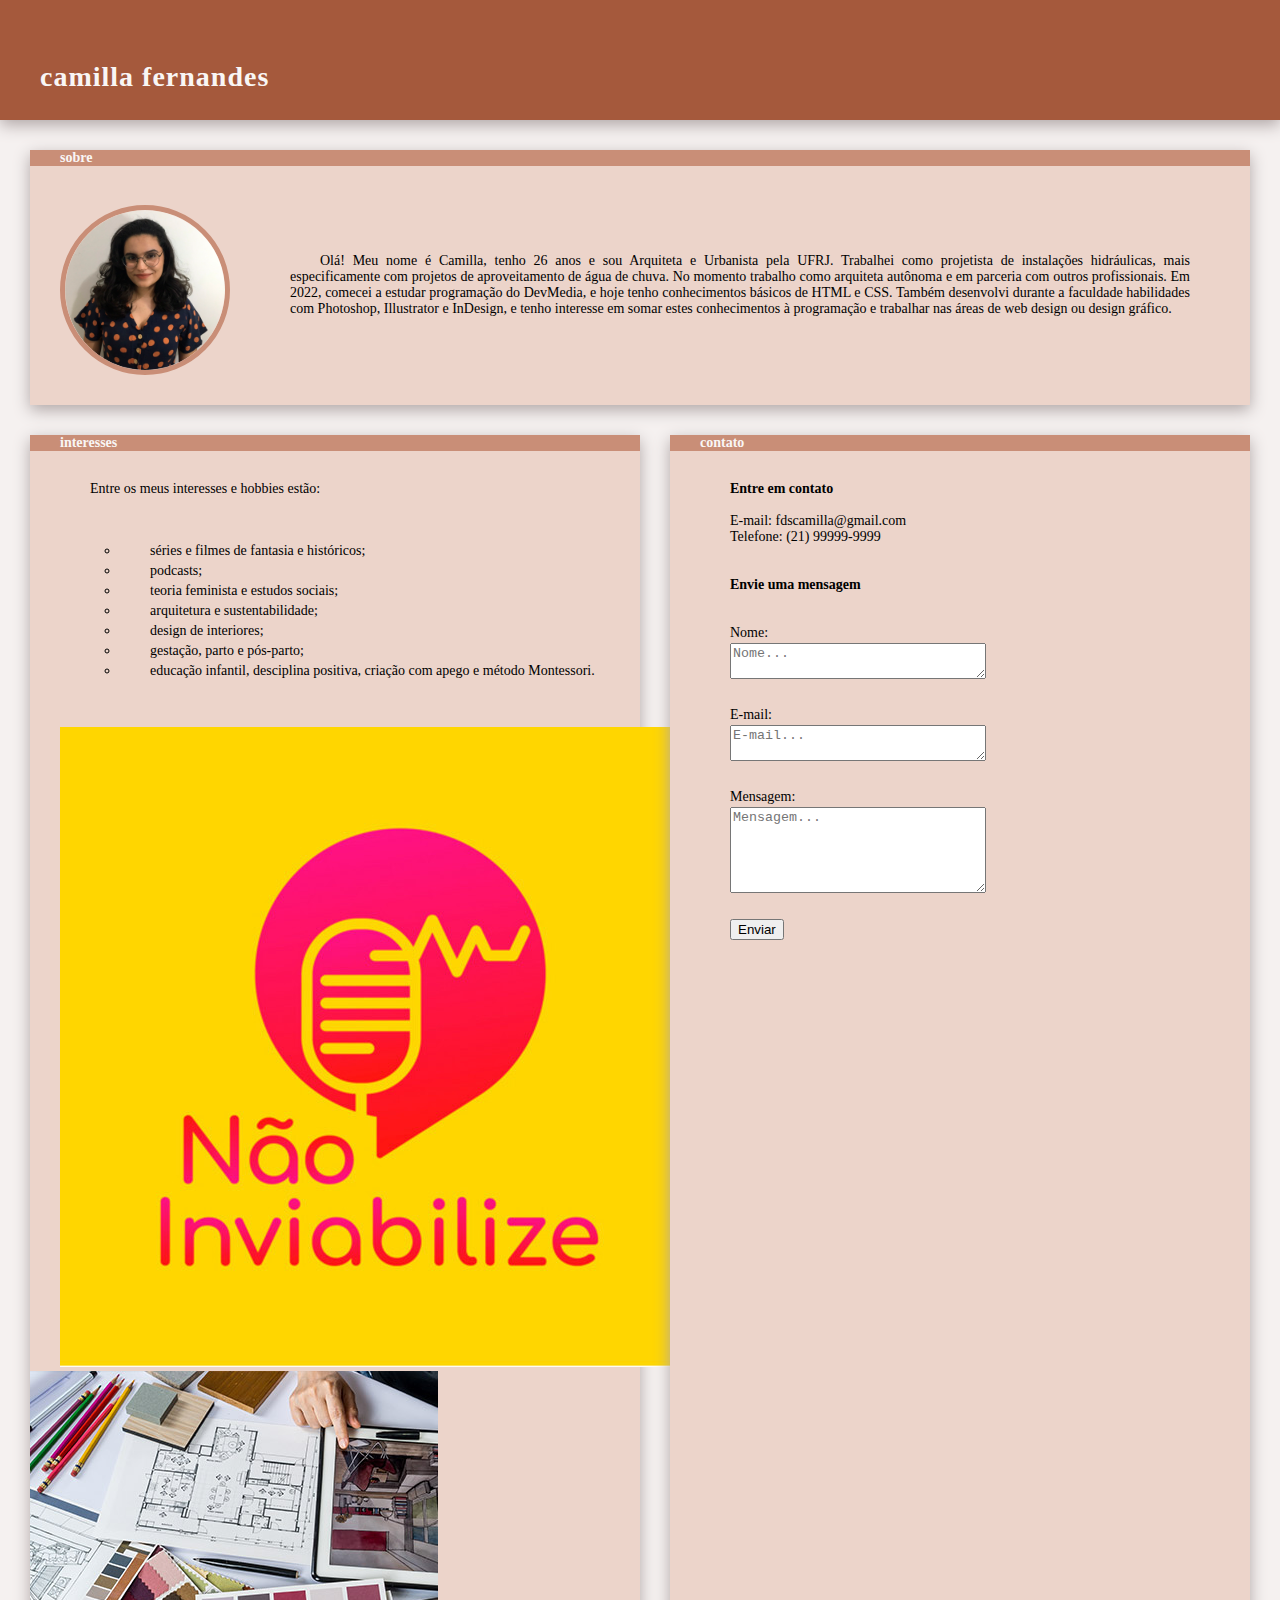
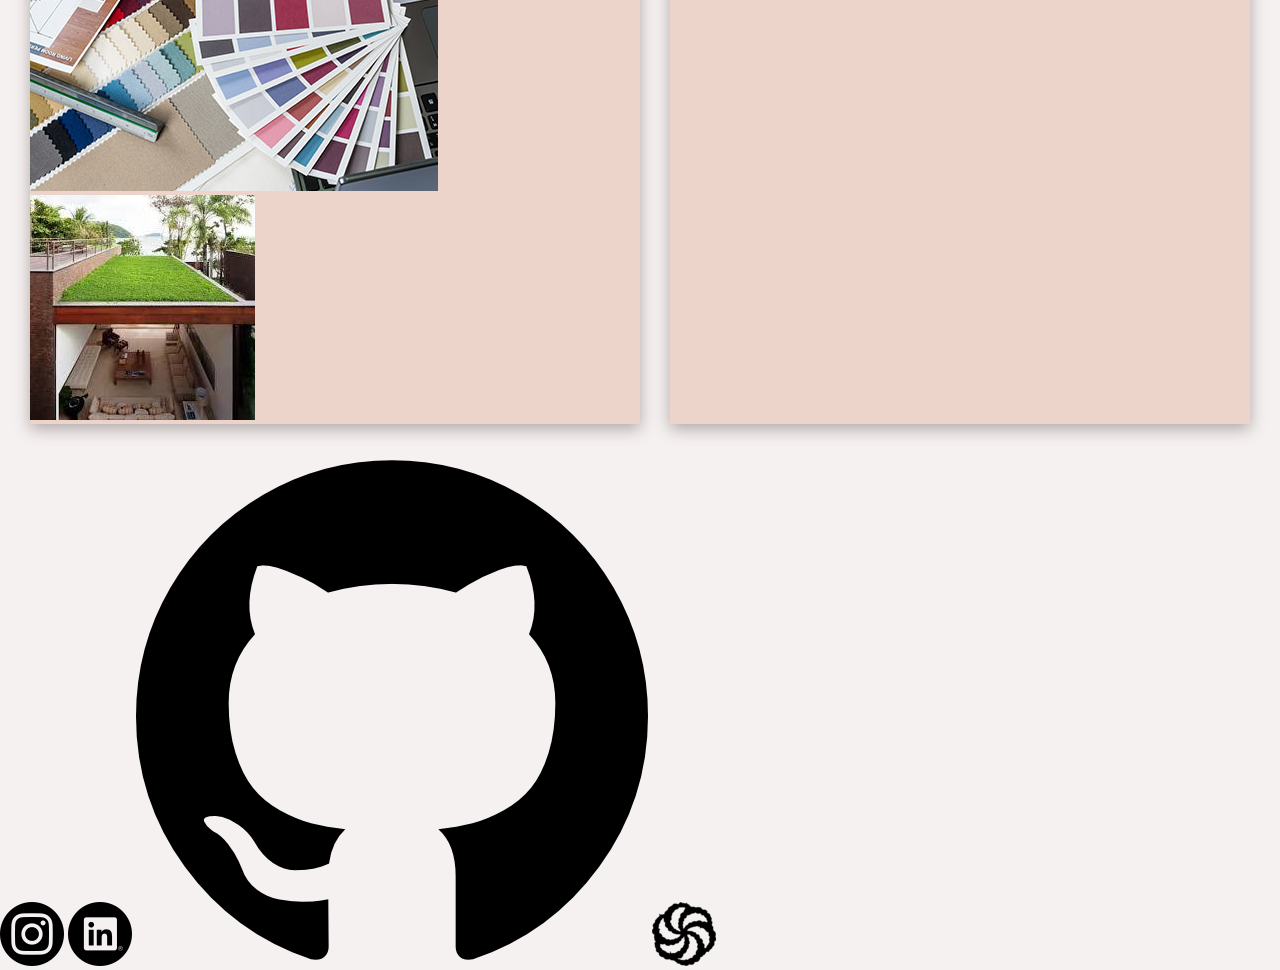
<file: index.html>
<!DOCTYPE html>
<html lang="pt-br">
    <head>
        <meta charset="UTF-8">
        <meta name="viewport" content="width=device-width, initial-scale=1.0">
        <meta http-equiv="X-UA-Compatible" content="IE=edge">
        <meta name="robots" content="noindex">
        <title>Camilla Fernandes</title>
        <link rel="stylesheet" href="css/estilo.css">
    </head>
    

    <body>
        <div class="secao secao-out">
        <div class="secao secao-topo">
            <p class="paragrafo paragrafo-topo">
                <span class="titulo"><a href="#top">camilla fernandes</a></span>            
            </p>
        </div>
        </div>



        <div class="corpo corpo-sobre" id="Sobre">
            <h1>sobre</h1>
            <div class="sobre">
            <img src="img/foto.png" alt="Camilla Fernandes">
            
             <p class="paragrafo paragrafo-corpo">
                
                Olá!
                Meu nome é Camilla, tenho 26 anos e sou Arquiteta e Urbanista pela UFRJ. Trabalhei como projetista de instalações hidráulicas, mais especificamente com projetos de aproveitamento de água de chuva. No momento trabalho como arquiteta autônoma e em parceria com outros profissionais. Em 2022, comecei a estudar programação do DevMedia, e hoje tenho conhecimentos básicos de HTML e CSS. Também desenvolvi durante a faculdade habilidades com Photoshop, Illustrator e InDesign, e tenho interesse em somar estes conhecimentos à programação e trabalhar nas áreas de web design ou design gráfico.
                
             </p>
            </div>
           
        </div>


     <div class="corpo corpo-bloco">
        <div class="corpo corpo-interesses" id="Interesses">
            <h1>interesses</h1>
            <p class="paragrafo paragrafo-corpo">
                Entre os meus interesses e hobbies estão:
                <ul>
                    <li>séries e filmes de fantasia e históricos;</li>
                    <li>podcasts;</li>
                    <li>teoria feminista e estudos sociais;</li>
                    <li>arquitetura e sustentabilidade;</li>
                    <li>design de interiores;</li>
                    <li>gestação, parto e pós-parto;</li>
                    <li>educação infantil, desciplina positiva, criação com apego e método Montessori.</li>
                </ul>
            </p>
            <div class="imagens">
                <img src="img/deia.jpg" alt="Podcast Não Inviabilize">
                <img src="img/interiores.jpg" alt="">
                <img src="img/verde.jpg" alt="">
            </div>
        </div>



        <div class="corpo corpo-contato" id="Contato">
             <h1>contato</h1>
             <p class="paragrafo paragrafo-corpo">
                <span class="span span-titulo">Entre em contato</span><br>
                <span class="span span-contato">E-mail: <a href="mailto:fdscamilla@gmail.com">fdscamilla@gmail.com</a></span>
                <span class="span span-contato">Telefone: <a href="tel:+5521999999999">(21) 99999-9999</a></span><br><br>

                <span class="span span-titulo">Envie uma mensagem</span>
                <form>
                   <label for="name">Nome:</label><br>
                   <textarea placeholder="Nome..." class="textarea" type="text" id="name" name="name"></textarea><br><br>
                   <label for="email">E-mail:</label><br>
                   <textarea placeholder="E-mail..." class="textarea" type="text" id="email" name="email"></textarea><br><br>
                   <label for="mensagem">Mensagem:</label><br>
                   <textarea placeholder="Mensagem..." class="textarea textarea-msg" type="text" id="mensagem" name="mensagem"></textarea><br><br>
                   <input type="submit" value="Enviar">
                </form>
             </p>
        </div>
     </div>

        <div class="secao secao-rodape">
            <a href="https://instagram.com/fdscamilla.arq" target="_blank" class="icon"><img src="img/instagram.png" alt="Instagram"></a>
            <a href="https://www.linkedin.com/in/fdscamillaarq/" target="_blank" class="icon"><img src="img/linkedin.png" alt="LinkedIn"></a>
            <a href="https://github.com/fdscamilla" target="_blank" class="icon"><img src="img/github.png" alt="Github"></a>
            <a href="https://www.codewars.com/users/fdscamilla" target="_blank" class="icon"><img src="img/codewars.png" alt="Codewars"></a>
        </div>
    </body>

</html>
</file>
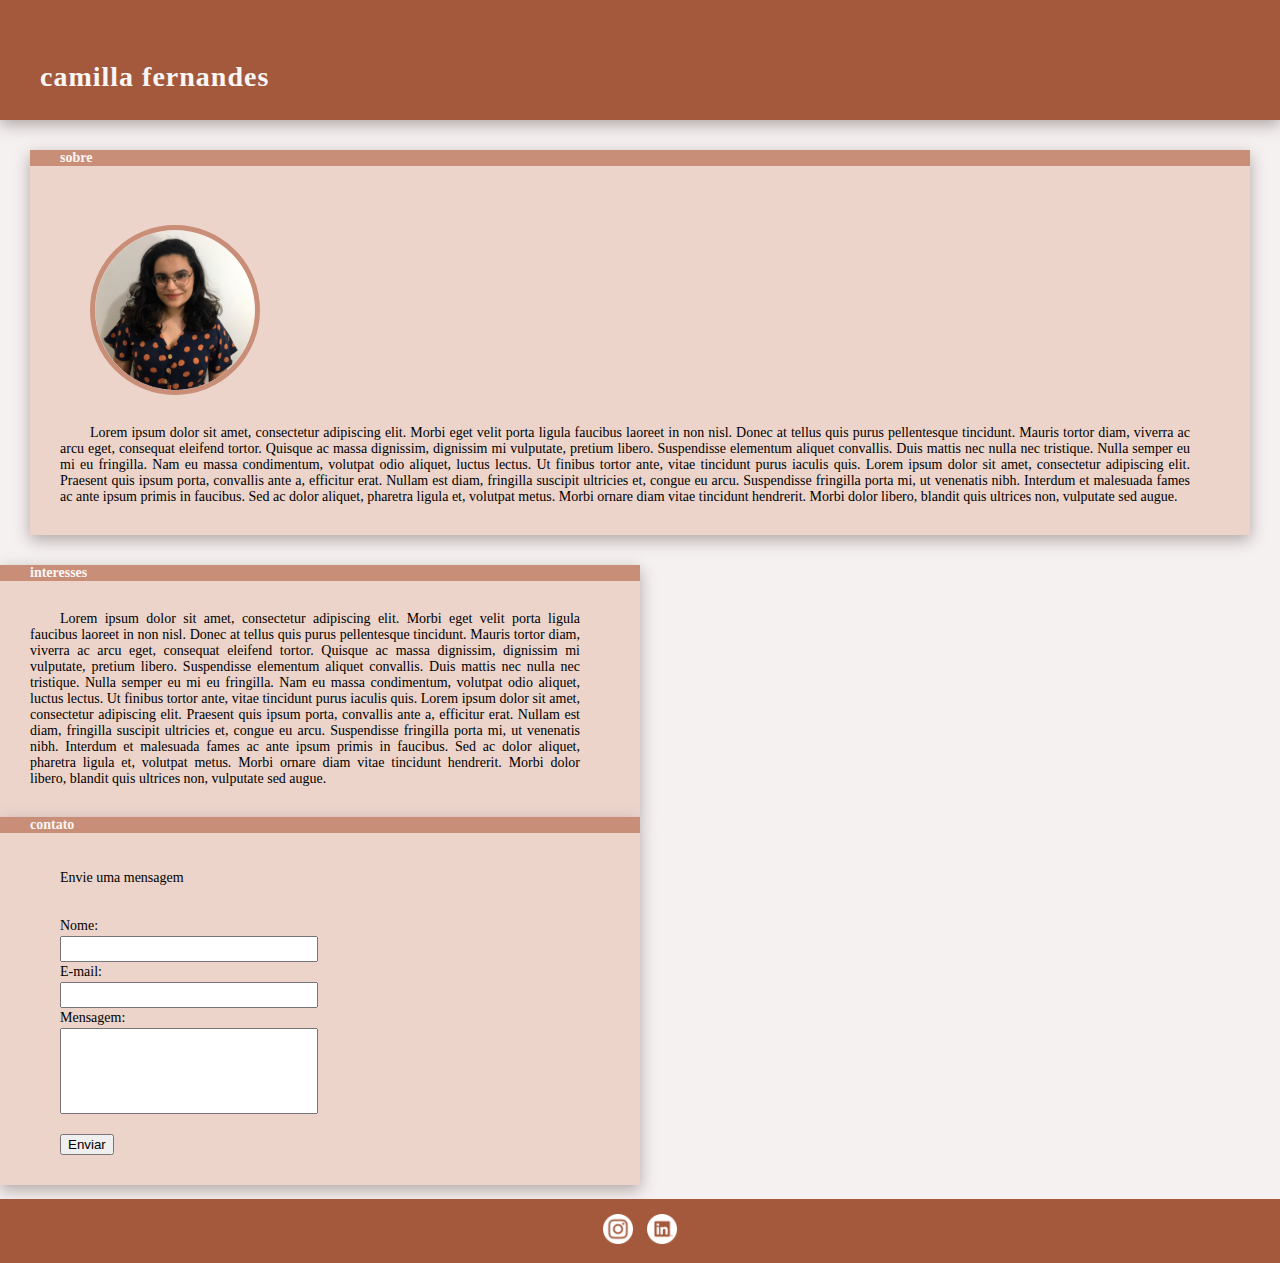
<file: camilla-fernandes.html>
<!DOCTYPE html>
<html lang="pt-br">
    <head>
        <meta charset="UTF-8">
        <meta name="viewport" content="width=device-width, initial-scale=1.0">
        <meta http-equiv="X-UA-Compatible" content="IE=edge">
        <meta name="robots" content="noindex">
        <title>Camilla Fernandes</title>
        <link rel="stylesheet" href="css/estilo.css">
    </head>
    

    <body>
        <div class="secao secao-out">
        <div class="secao secao-topo">
            <p class="paragrafo paragrafo-topo">
                <span class="titulo"><a href="#top">camilla fernandes</a></span>            
            </p>
        </div>
        </div>



        <div class="corpo corpo-sobre" id="Sobre">
            <h1>sobre</h1>
            
            <p class="paragrafo paragrafo-corpo">
                <img src="img/foto.png" alt="Camilla Fernandes">
                <span class="descricao">Lorem ipsum dolor sit amet, consectetur adipiscing elit. Morbi eget velit porta ligula faucibus laoreet in non nisl. Donec at tellus quis purus pellentesque tincidunt. Mauris tortor diam, viverra ac arcu eget, consequat eleifend tortor. Quisque ac massa dignissim, dignissim mi vulputate, pretium libero. Suspendisse elementum aliquet convallis. Duis mattis nec nulla nec tristique. Nulla semper eu mi eu fringilla. Nam eu massa condimentum, volutpat odio aliquet, luctus lectus.
                    Ut finibus tortor ante, vitae tincidunt purus iaculis quis. Lorem ipsum dolor sit amet, consectetur adipiscing elit. Praesent quis ipsum porta, convallis ante a, efficitur erat. Nullam est diam, fringilla suscipit ultricies et, congue eu arcu. Suspendisse fringilla porta mi, ut venenatis nibh. Interdum et malesuada fames ac ante ipsum primis in faucibus. Sed ac dolor aliquet, pharetra ligula et, volutpat metus. Morbi ornare diam vitae tincidunt hendrerit. Morbi dolor libero, blandit quis ultrices non, vulputate sed augue.
                </span>
            </p>
           
        </div>



        <div class="corpo corpo-interesses" id="Interesses">
            <h1>interesses</h1>
            <p class="paragrafo paragrafo-corpo">
                Lorem ipsum dolor sit amet, consectetur adipiscing elit. Morbi eget velit porta ligula faucibus laoreet in non nisl. Donec at tellus quis purus pellentesque tincidunt. Mauris tortor diam, viverra ac arcu eget, consequat eleifend tortor. Quisque ac massa dignissim, dignissim mi vulputate, pretium libero. Suspendisse elementum aliquet convallis. Duis mattis nec nulla nec tristique. Nulla semper eu mi eu fringilla. Nam eu massa condimentum, volutpat odio aliquet, luctus lectus.
                Ut finibus tortor ante, vitae tincidunt purus iaculis quis. Lorem ipsum dolor sit amet, consectetur adipiscing elit. Praesent quis ipsum porta, convallis ante a, efficitur erat. Nullam est diam, fringilla suscipit ultricies et, congue eu arcu. Suspendisse fringilla porta mi, ut venenatis nibh. Interdum et malesuada fames ac ante ipsum primis in faucibus. Sed ac dolor aliquet, pharetra ligula et, volutpat metus. Morbi ornare diam vitae tincidunt hendrerit. Morbi dolor libero, blandit quis ultrices non, vulputate sed augue.
            </p>
        </div>



        <div class="corpo corpo-contato" id="Contato">
            <h1>contato</h1>
            <h2></h2>
            <p class="paragrafo paragrafo-corpo">
                <span class="contato">Envie uma mensagem</span>
                <form>
                   <label for="name">Nome:</label><br>
                   <input class="textarea" type="text" id="name" name="name"><br>
                   <label for="email">E-mail:</label><br>
                   <input class="textarea" type="text" id="email" name="email"><br>
                   <label for="mensagem">Mensagem:</label><br>
                   <input class="textarea textarea-msg" type="text" id="mensagem" name="mensagem"><br><br>
                   <input type="submit" value="Enviar">
                </form>
            </p>
        </div>



        <div class="secao secao-redes">
            <a href="https://instagram.com/fdscamilla.arq" target="_blank" class="icon"><img src="img/instagram.png" alt="Instagram"></a>
            <a href="https://www.linkedin.com/in/fdscamillaarq/" target="_blank" class="icon"><img src="img/linkedin.png" alt="LinkedIn"></a>
        </div>
    </body>

</html>
</file>
<file: css/estilo.css>
html {
  scroll-padding-top: 5rem;
  scroll-behavior: smooth;
}

body {
  margin: auto;
  font-family: Verdana ; 
  background: #f5f1f0;
}

  


/* === estilos globais === */
  

  
.corpo {
  height: auto;
  text-indent: 30px;
}


.paragrafo-corpo {
  font-size: 14px;
  padding: 20px 60px 30px 30px;
  text-align: justify;
  display: flex;
  flex-direction: column;
  margin: auto;
}
   

h1 {
  font-size: 14px;
  color:#f9f6f5;
  background-color: #c98e77;
  padding: 2px 0 2px 0 20px;
  margin-top: 0;
}
  


/* === topo === */
  
.secao-out {
  display: flex;
  position: sticky;
  top: -70px;
  background: #a5593c;
  height: 120px;
  box-shadow: 0 5px 15px #b0a6a6;
  
}   

.secao-topo {
  background: #a5593c;
  height: 70px;
  padding-bottom: 20px;
  padding-right: 40px;
  margin: auto;
  position: sticky;
  top: 0;
  width: 100%;
}

.paragrafo-topo {
  padding-top: 30px;
} 

.titulo a {
  font-size: 28px;
  font-weight: bold;
  color: #f9f6f5;
  padding-left: 40px;
  letter-spacing: 1px;
  text-decoration: none;
}


/* === sobre === */

.corpo-sobre {
  background-color: #ecd4ca;
  margin: 30px 30px 30px;
  box-shadow: 0 5px 15px #b0a6a6;
}

.sobre {
  display: flex;
  flex-direction: row;
}

.corpo-sobre img {
  width: 160px;
  height: 160px;
  margin: 30px;
  border: 5px solid #c98e77;
  border-radius: 50%;
}

.paragrafo-corpo {
  display: flex;
  margin: auto;
}



/* === bloco inferior === */

.corpo-bloco {
  display: flex;
  flex-direction: row;
  margin: 30px 30px 30px;
  gap: 30px;
  
}



/* === interesses === */

.corpo-interesses {
  width: 50%;
  background-color: #ecd4ca;
  box-shadow: 0 5px 15px #b0a6a6;
}



ul {
  font-size: 14px;
  padding-bottom: 30px;
  margin-right: 40px;
  margin-left: 50px;
  list-style-type: circle;
}

li {
  line-height: 20px;
}

/* === contato === */

.corpo-contato {
  width: 50%;
  background-color: #ecd4ca;
  box-shadow: 0 5px 15px #b0a6a6;
  font-size: 14px;
}

.corpo-contato a {
  text-decoration: none;
  color: black;
}


form {
 line-height: 20px;
 font-size: 14px;
 padding: 0 30px 30px 60px;
 text-align: start;
 text-indent: 0;
 vertical-align: top;
 margin: auto;
}

.textarea  {
  width: 250px;
  max-width: 350px;
  min-height: 20px;
}

.textarea-msg {
  width: 250px;
  height: 80px;
  max-width: 350px;
  min-height: 20px;
}



.span-titulo {
  font-weight: bold;
}


/* === rodapé === */

.secao-redes {
  background-color: #a5593c;
  text-align: center;
  padding-top: 5px;
  padding-bottom: 5px;
}
   

.secao-redes img {
  height: 30px;
  filter: invert(100%);
  padding: 10px 5px;
}





/* === media === */



@media (max-width: 800px) {
 
  

  .corpo-sobre img {
    align-self: center;
  }

  .sobre {
    flex-direction: column;
  }

  .corpo-bloco {
    flex-direction: column;
  }

  .corpo-interesses {
    height: 50%;
    width: auto;
  }

  .corpo-contato {
    height: 50%;
    width: auto;
  }

  .paragrafo-corpo {
    padding: 20px 30px 30px 30px;
    margin: auto;
    display: flex;
    flex-direction: column;
  }

  .contato {
    align-items: center;
  }
}
</file>
